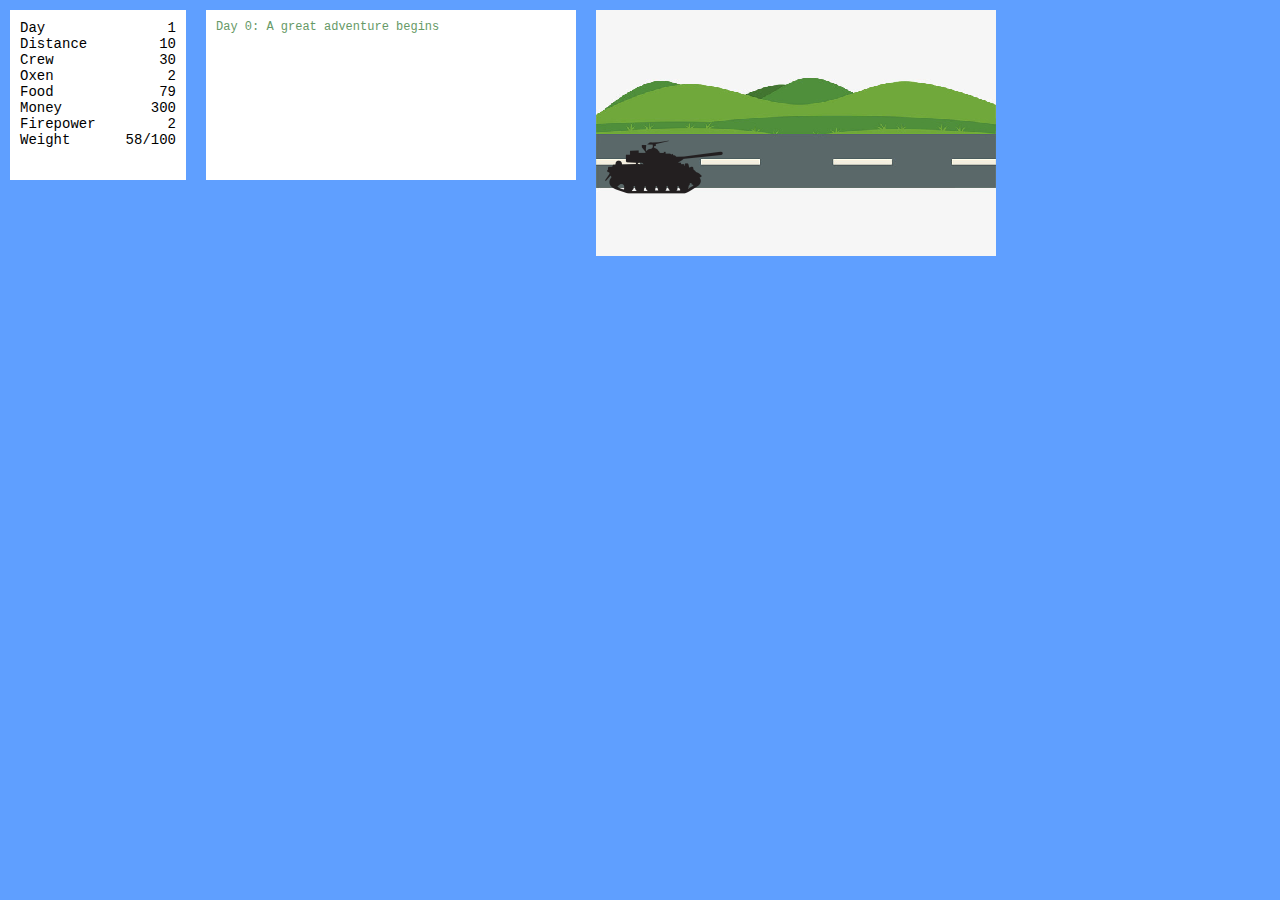
<file: Games/Tank/main.html>
<!DOCTYPE html>
<html lang="en">

<head>
    <meta charset="UTF-8">
    <meta name="viewport" content="width=device-width, initial-scale=1.0">
    <title>Trail</title>
    <link rel="stylesheet" href="css/style.css" />
</head>

<body>
    <div id="home"></div>
    <div id="journey">
        <div id="stats-area">
            <div class="stat">Day <span id="stat-day" class="stat-value"></span></div>
            <div class="stat">Distance <span id="stat-distance" class="stat-value"></span></div>
            <div class="stat">Crew <span id="stat-crew" class="stat-value"></span></div>
            <div class="stat">Oxen <span id="stat-oxen" class="stat-value"></span></div>
            <div class="stat">Food <span id="stat-food" class="stat-value"></span></div>
            <div class="stat">Money <span id="stat-money" class="stat-value"></span></div>
            <div class="stat">Firepower <span id="stat-firepower" class="stat-value"></span></div>
            <div class="stat">Weight <span id="stat-weight" class="stat-value"></span><span id="stat-capacity"
                    class="stat-value"></span></div>
        </div>
        <div class="updates-area" id="updates-area"></div>
        <div id="shop" class="hidden">
            <div id="prods">
            </div>
            <button>Leave shop</button>
        </div>
        <div id="attack" class="hidden">
            <div id="attack-description"></div>
            <button id="fight">Fight</button>
            <button id="runaway">Run away</button>
        </div>
        <div id="progress-area">
            <img id="Tank" src="images/tank.png" width="128"/>
            <img id="trees" src="images/road.png" />
        </div>
    </div>

    <div id="event"></div>
    <script src="js/Event.js"></script>
    <script src="js/Tank.js"></script>
    <script src="js/UI.js"></script>
    <script src="js/Game.js"></script>
</body>

</html>
</file>
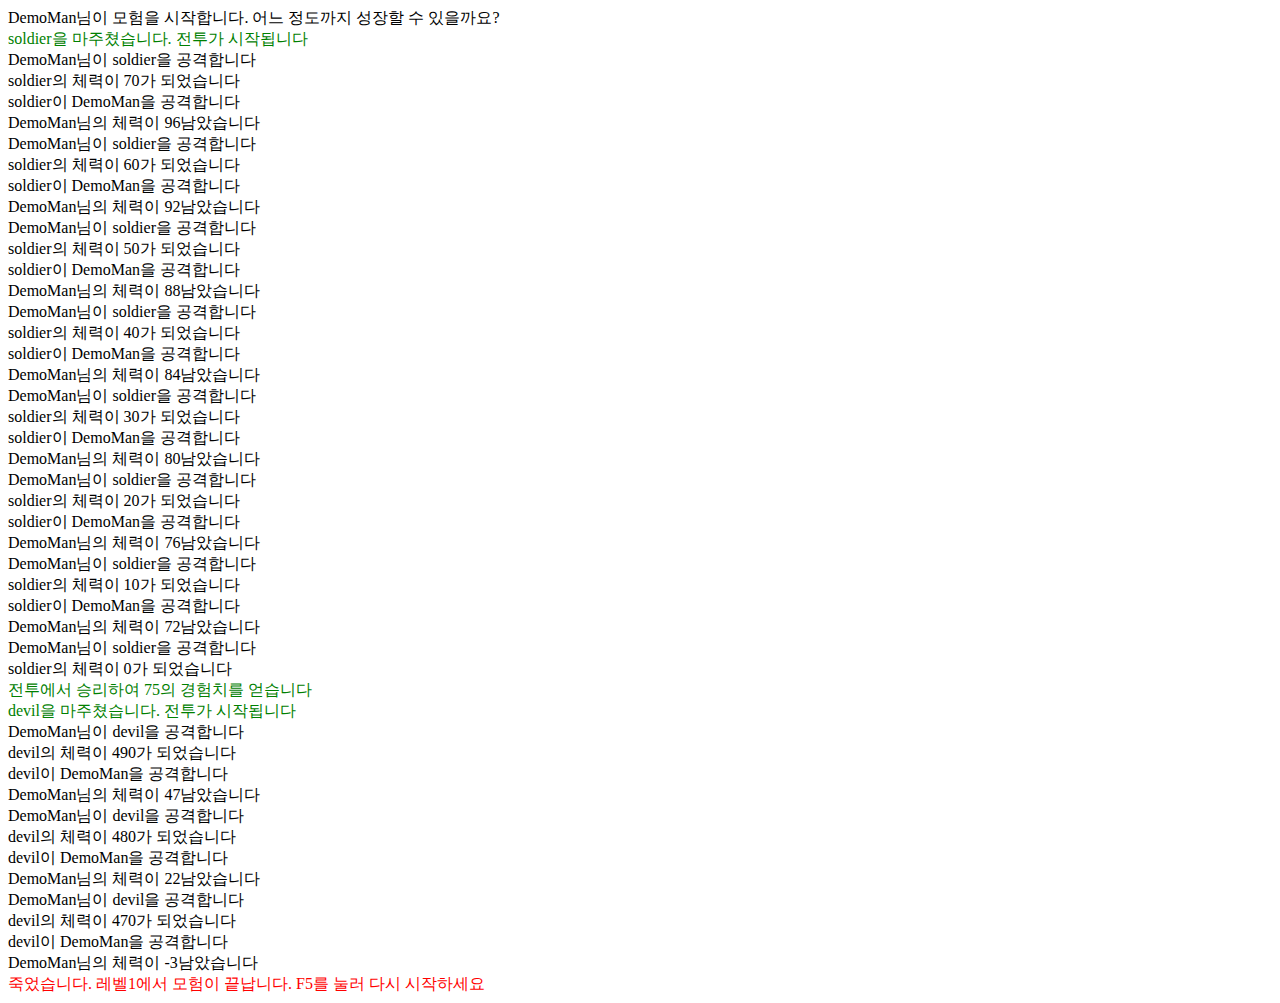
<file: Games/TextRPG/TextRPG.html>
<html>
  <head>
    <title>텍스트RPG</title>
  </head>
  <body>
    <div id="log"></div>
    <script>
      /*LoggingPart*/
      function logMessage(msg, color) {
        if (!color) {
          color = "black";
        }
        var div = document.createElement("div");
        div.innerHTML = msg;
        div.style.color = color;
        document.getElementById("log").appendChild(div);
      }

      /*GamePart*/
      //Stats
      var gameover = false;
      var battle = false;
      function Character(name, hp, att) {
        this.name = name;
        this.hp = hp;
        this.att = att;
      }
      Character.prototype.attacked = function (damage) {
        this.hp -= damage;
        logMessage(this.name + "의 체력이 " + this.hp + "가 되었습니다");
        if (this.hp <= 0) {
          battle = false;
        }
      };
      Character.prototype.attack = function (target) {
        logMessage(this.name + "이 " + target.name + "을 공격합니다");
        target.attacked(this.att);
      };

      //Characters
      function Hero(name, hp, att, lev, xp) {
        Character.apply(this, arguments);
        this.lev = lev || 1;
        this.xp = xp || 0;
      }
      Hero.prototype = Object.create(Character.prototype);
      Hero.prototype.constructor = Hero;
      Hero.prototype.attacked = function (damage) {
        this.hp -= damage;
        logMessage(this.name + "님의 체력이 " + this.hp + "남았습니다");
        if (this.hp <= 0) {
          logMessage(
            "죽었습니다. 레벨" +
              this.lev +
              "에서 모험이 끝납니다. F5를 눌러 다시 시작하세요",
            "red"
          );
          battle = false;
          gameover = true;
        }
      };
      Hero.prototype.attack = function (target) {
        logMessage(this.name + "님이 " + target.name + "을 공격합니다");
        target.attacked(this.att);
        if (target.hp <= 0) {
          this.gainXp(target);
        }
      };
      Hero.prototype.gainXp = function (target) {
        logMessage(
          "전투에서 승리하여 " + target.xp + "의 경험치를 얻습니다",
          "green"
        );
        this.xp += target.xp;
        if (this.xp > 100 + 10 * this.lev) {
          this.lev++;
          logMessage("레벨업! " + this.lev + " 레벨이 되었습니다", "blue");
          this.hp = 100 + this.lev * 10;
          this.xp -= 10 * this.lev + 100;
        }
      };

      //Enemy
      function Monster(name, hp, att, lev, xp) {
        Character.apply(this, arguments);
        this.lev = lev || 1;
        this.xp = xp || 10;
      }
      Monster.prototype = Object.create(Character.prototype);
      Monster.prototype.constructor = Monster;

      function makeMonster() {
        var monsterArray = [
          ["rabbit", 25, 3, 1, 35],
          ["skeleton", 50, 6, 2, 50],
          ["soldier", 80, 4, 3, 75],
          ["king", 120, 9, 4, 110],
          ["devil", 500, 25, 6, 250],
        ];
        var monster = monsterArray[Math.floor(Math.random() * 5)];
        return new Monster(
          monster[0],
          monster[1],
          monster[2],
          monster[3],
          monster[4]
        );
      }

      var hero = new Hero("DemoMan"/*prompt("이름을 입력")*/, 100, 10);
      logMessage(
        hero.name + "님이 모험을 시작합니다. 어느 정도까지 성장할 수 있을까요?"
      );
      while (!gameover) {
        var monster = makeMonster();
        logMessage(
          monster.name + "을 마주쳤습니다. 전투가 시작됩니다",
          "green"
        );
        battle = true;
        while (battle) {
          hero.attack(monster);
          if (monster.hp > 0) {
            monster.attack(hero);
          }
        }
      }
    </script>
  </body>
</html>
</file>
<file: Games/Tank/css/style.css>
html {
    height: 100%;
  }
   
  body {
    padding: 0;
    margin: 0;
    border: 0;
    height: 100%;
    overflow: hidden;
    font-family: Courier;
  }
   
  .hidden {
    display: none;
  }
   
  #home {
    background-color: red;
  }
   
  #journey {
    height: 100%;
    background-color: #5F9FFF;
  }
   
  #event {
    background-color: magenta;
  }
   
  #progress-area {
    float: left;
    position: relative;
    width: 400px;
    margin: 10px;
  }
   
  #trees {
    width: 100%;
    image-rendering: pixelated;
  }
   
  #Tank {
    position: absolute;
    bottom: 30px;
    left: 0;
  }
   
  #stats-area {
    background-color: white;
    float: left;
    height: 150px;
    width: 156px;
    margin: 10px;
    padding: 10px;
    font-size: 14px;
  }
   
   
   
  .stat-value {
    float: right;
  }
   
  #updates-area {
    background-color: white;
    float: left;
    width: 350px;
    margin: 10px;
    height: 150px;
    padding: 10px;
    font-size: 12px;
    overflow-y: scroll;
  }
   
  .update-positive {
    color: #669966;
  }
   
  .update-negative {
    color: red;
  }
   
  .update-neutral {
    color: #90908F;
  }
   
  #shop {
    float: left;
    background-color: white;
    margin: 10px;
    padding: 10px;
    height: 90px;
    width: 350px;
  }
   
  .product {
    float: left;
    margin: 5px;
    padding: 2px;
    border: 1px solid black;
    font-size: 12px;
  }
   
  #shop button {
    clear: both;
    float: left;
    margin: 5px;
  }
   
  #attack {
    float: left;
    background-color: white;
    margin: 10px;
    padding: 10px;
    height: 60px;
    width: 150px;
  }
</file>
